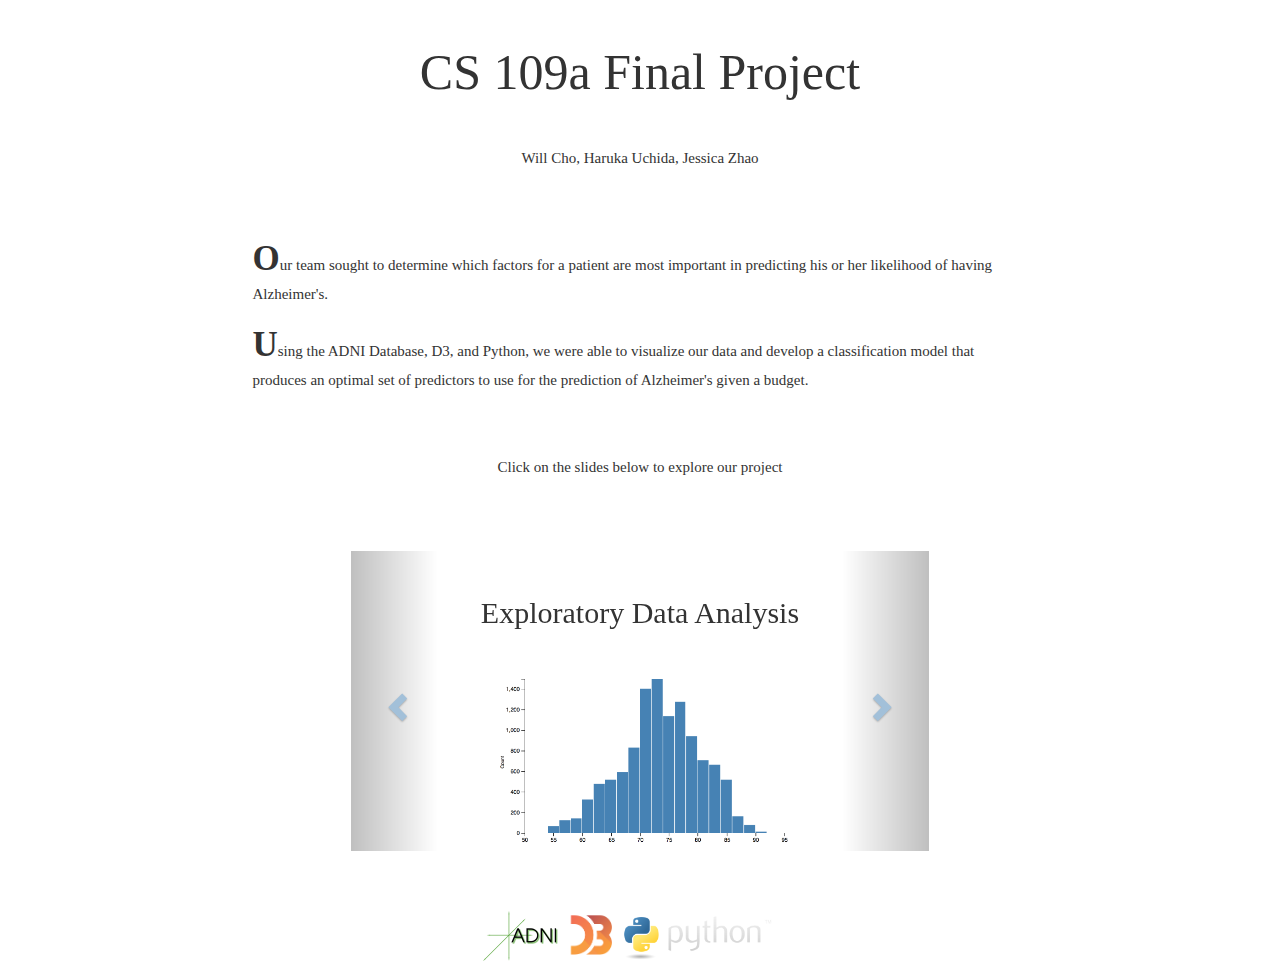
<file: index.html>
<!doctype html>
<html>
<head>
	<meta charset="utf-8">
	<meta name="description" content="">
	<meta name="viewport" content="width=device-width, initial-scale=1">
	<title>CS 109a Final Project</title>

    <link rel="stylesheet" href="css/bootstrap.css">
    <link rel="stylesheet" href="css/bootstrap-theme.css">
	<link rel="stylesheet" href="css/style.css">
</head>
<body>

    <h1 align="center">CS 109a Final Project</h1>
    <h3 align="center">Will Cho, Haruka Uchida, Jessica Zhao</h3>

    <div style="padding-left:250px; padding-right:250px; padding-top:50px; padding-bottom:50px;">
        <p>
            <strong style="font-size:35px">O</strong>ur team sought to determine which factors for a patient are most important in predicting his or her likelihood of having Alzheimer's.
        </p>

        <p>
            <strong style="font-size:35px">U</strong>sing the ADNI Database, D3, and Python, we were able to visualize our data and develop a classification model that produces an optimal set of predictors to use for the prediction of Alzheimer's given a budget.
        </p>
    </div>

    <p align="center">
        Click on the slides below to explore our project
    </p>

    <div class="container" style="padding:50px">
        <div class="row">
            <div class="col-md-12" align="center">
                <div id="visCarousel" class="carousel slide" data-ride="carousel">
                    <!-- Wrapper for slides -->
                    <div class="carousel-inner" role="listbox">
                        <div class="item active">
                            <h2>Exploratory Data Analysis</h2>
                            <a href="EDA_Page.html">
                                <img src="img/Slide1.png" alt="First Slide" class="slide">
                            </a>
                        </div>
                        <div class="item">
                            <h2>Models</h2>
                            <a href="https://github.com/willchocho/cs109aProject/blob/master/Final_Project_Models.ipynb">
                                <img src="img/Slide2.png" alt="Second Slide" class="slide">
                            </a>
                        </div>
                        <div class="item">
                            <h2>Report</h2>
                            <a href="https://github.com/willchocho/cs109aProject/blob/master/Final_Project_Intro.ipynb">
                                <img src="img/Slide3.png" alt="Third Slide" class="slide">
                            </a>
                        </div>
                    </div>

                    <!-- Controls -->
                    <a class="left carousel-control" href="#visCarousel" role="button" data-slide="prev">
                        <span class="glyphicon glyphicon-chevron-left" aria-hidden="true"></span>
                        <span class="sr-only">Previous</span>
                    </a>
                    <a class="right carousel-control" href="#visCarousel" role="button" data-slide="next">
                        <span class="glyphicon glyphicon-chevron-right" aria-hidden="true"></span>
                        <span class="sr-only">Next</span>
                    </a>
                </div>
            </div>
        </div>
    </div>

    <div align="center">
        <img src="img/logo-adni.png" style="height:50px">
        <img src="img/d3-logo.png" style="height:50px">
        <img src="img/python-logo.png" style="height:50px">
    </div>

	<!-- Load JS libraries: jQuery, bootstrap, D3 -->
	<script src="js/jquery.min.js"></script>
	<script src="js/bootstrap.min.js"></script>
	<script src="js/d3.js"></script>
</body>
</html>
</file>
<file: css/style.css>
/* ADD YOUR STYLES HERE */

h1 {
    font-family: "Lucida Grande";
    font-size: 50px;
    padding: 25px;
}

h2 {
    font-family: "Lucida Grande";
    font-size: 30px;
    padding: 25px;
}

h3 {
    font-family: "Lucida Grande";
    font-size: 15px;
    padding: 5px;
}

p {
    font-family: "Lucida Grande";
    font-size: 15px;
    padding: 2.5px;
}

a:link {
    color: steelblue;
    background-color: transparent;
    text-decoration: none;
}

a:visited {
    color: lightseagreen;
    background-color: transparent;
    text-decoration: none;
}

a:hover {
    color: lightsteelblue;
    background-color: transparent;
    text-decoration: bold;
}

a:active {
    color: ghostwhite;
    background-color: transparent;
    text-decoration: underline;
}

body {
    font-family: "Lucida Grande";
}

.bar {
    fill: steelblue;
}

.bar:hover {
    fill: #395f88;
}

.axis {
    font: 10px sans-serif;
}

.axis path,
.axis line {
    fill: none;
    stroke: #000;
    shape-rendering: crispEdges;
}

.x-axis path {
    display: none;
}

.axis-title {
    fill: #888;
    font-size: 11px;
}


.table {
    width: 50%
}

.table td {
    padding: 25px;
}

.table th {
    padding: 25px;
}

.table tr {
    background-color: azure;
    color: black;
}

.table tr:nth-child(odd) {
    background-color: ivory;
    color: black;
}

.table tr.Header {
    font-weight: bold;
    background-color: lightseagreen;
}

.container {
}

.row {
    padding: 10px;
}

.highlight tr.notHeader:hover {
    background-color: rgba(0, 255, 226, 0.42);
}

.carousel {
    width:55%;
    height:300px;
}

.slide {
    width:55%;
    height:300px;
}
</file>
